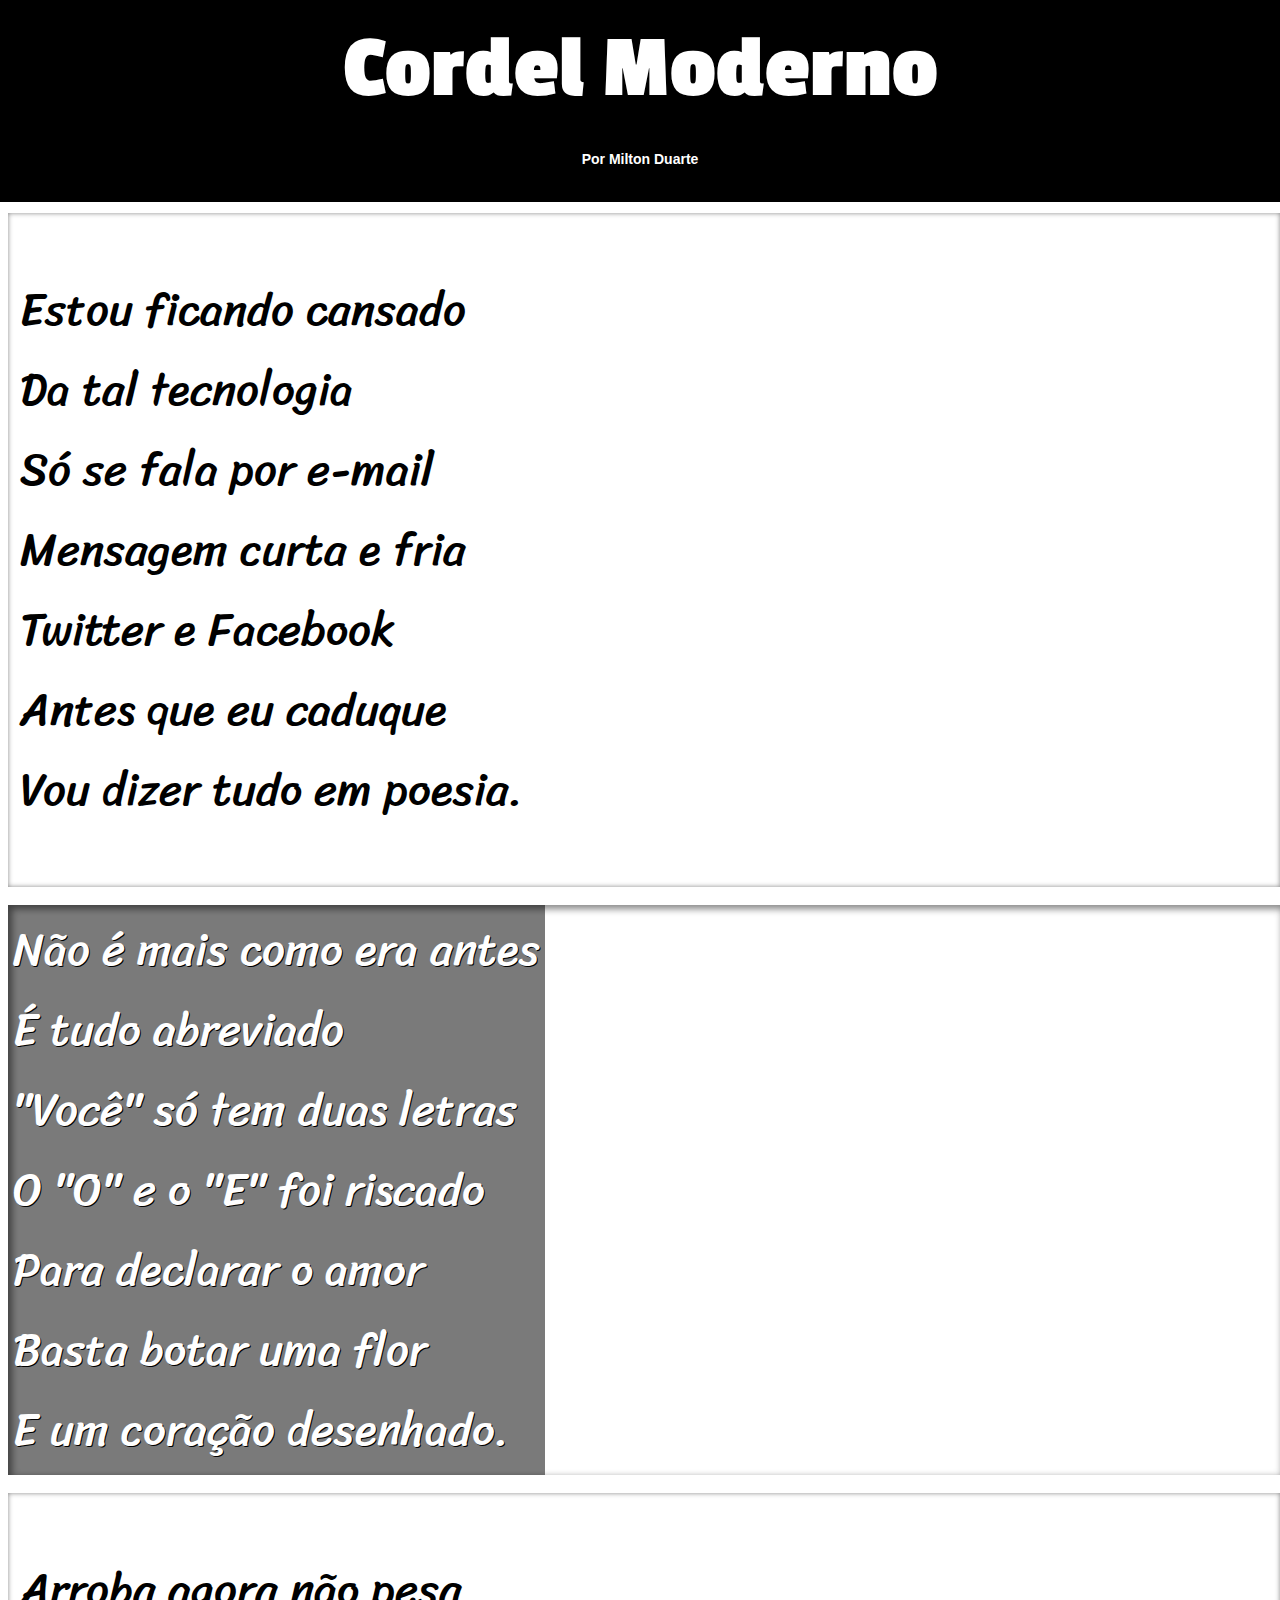
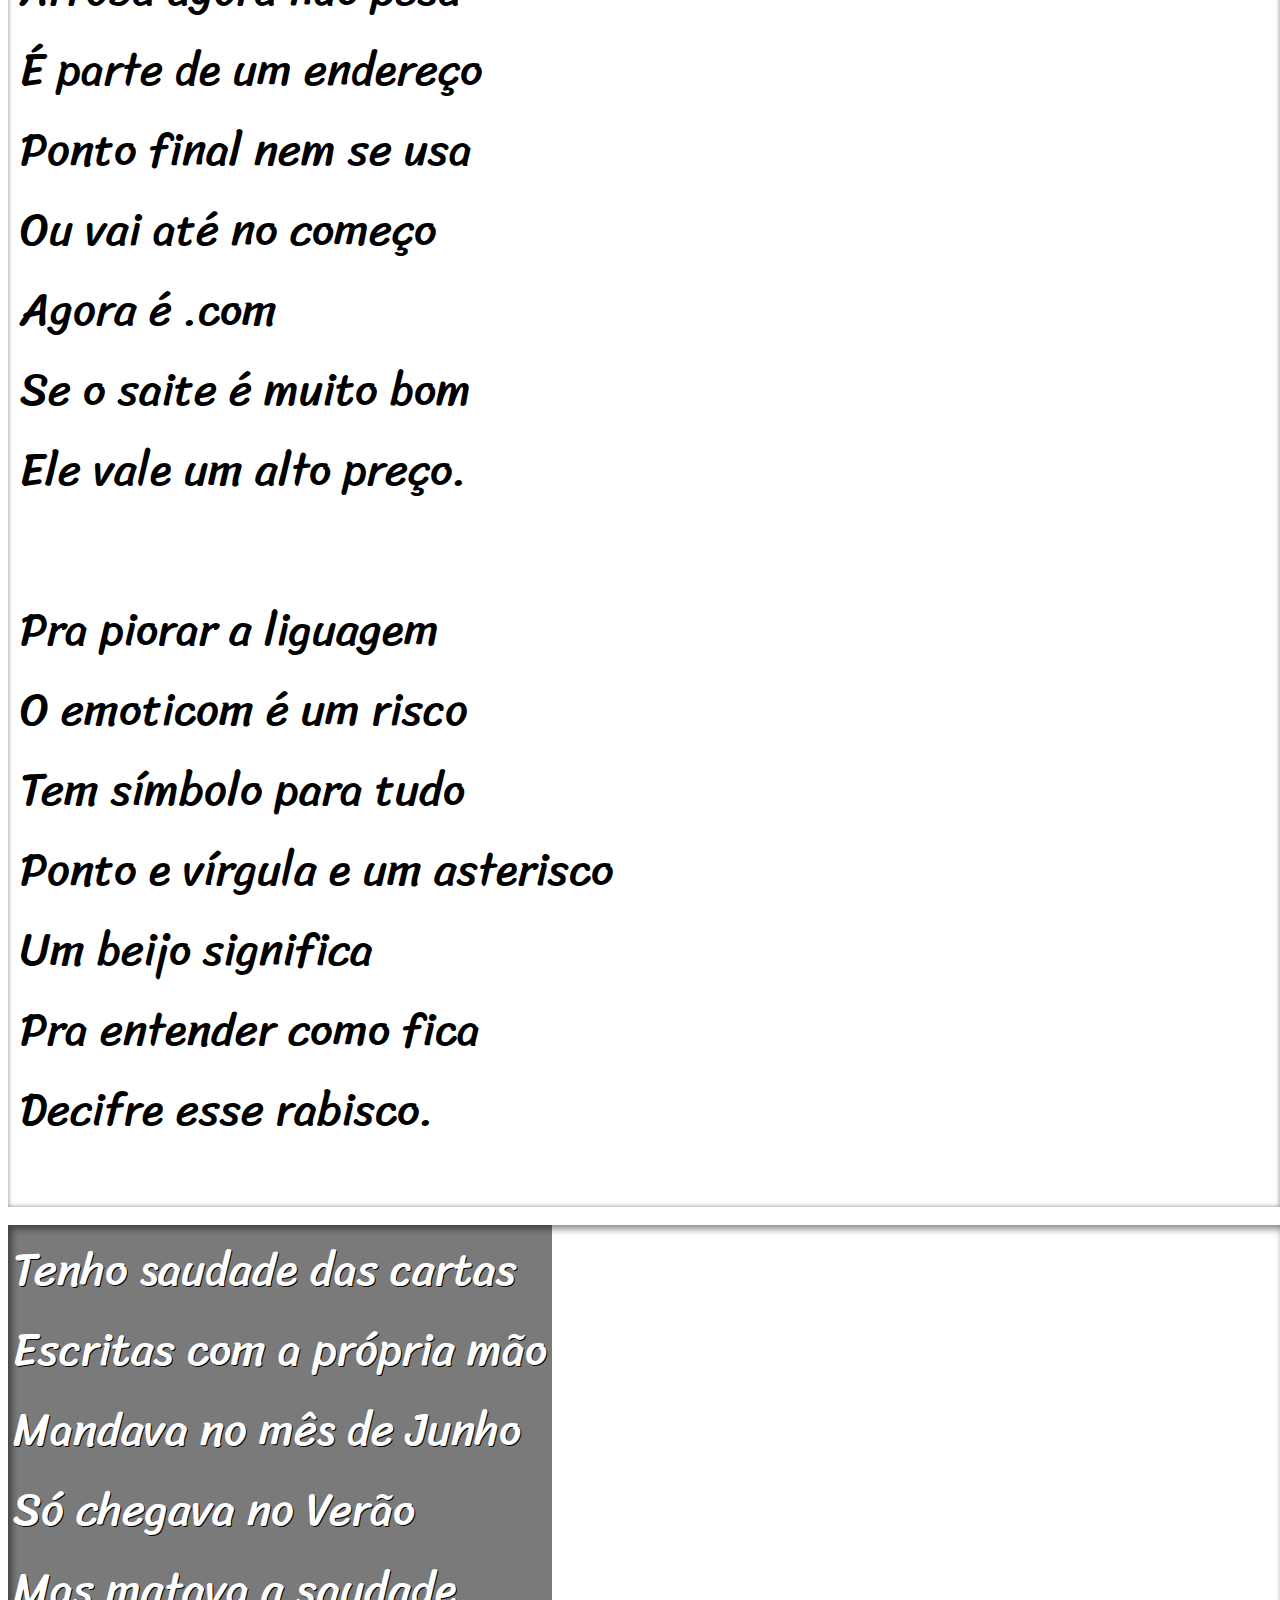
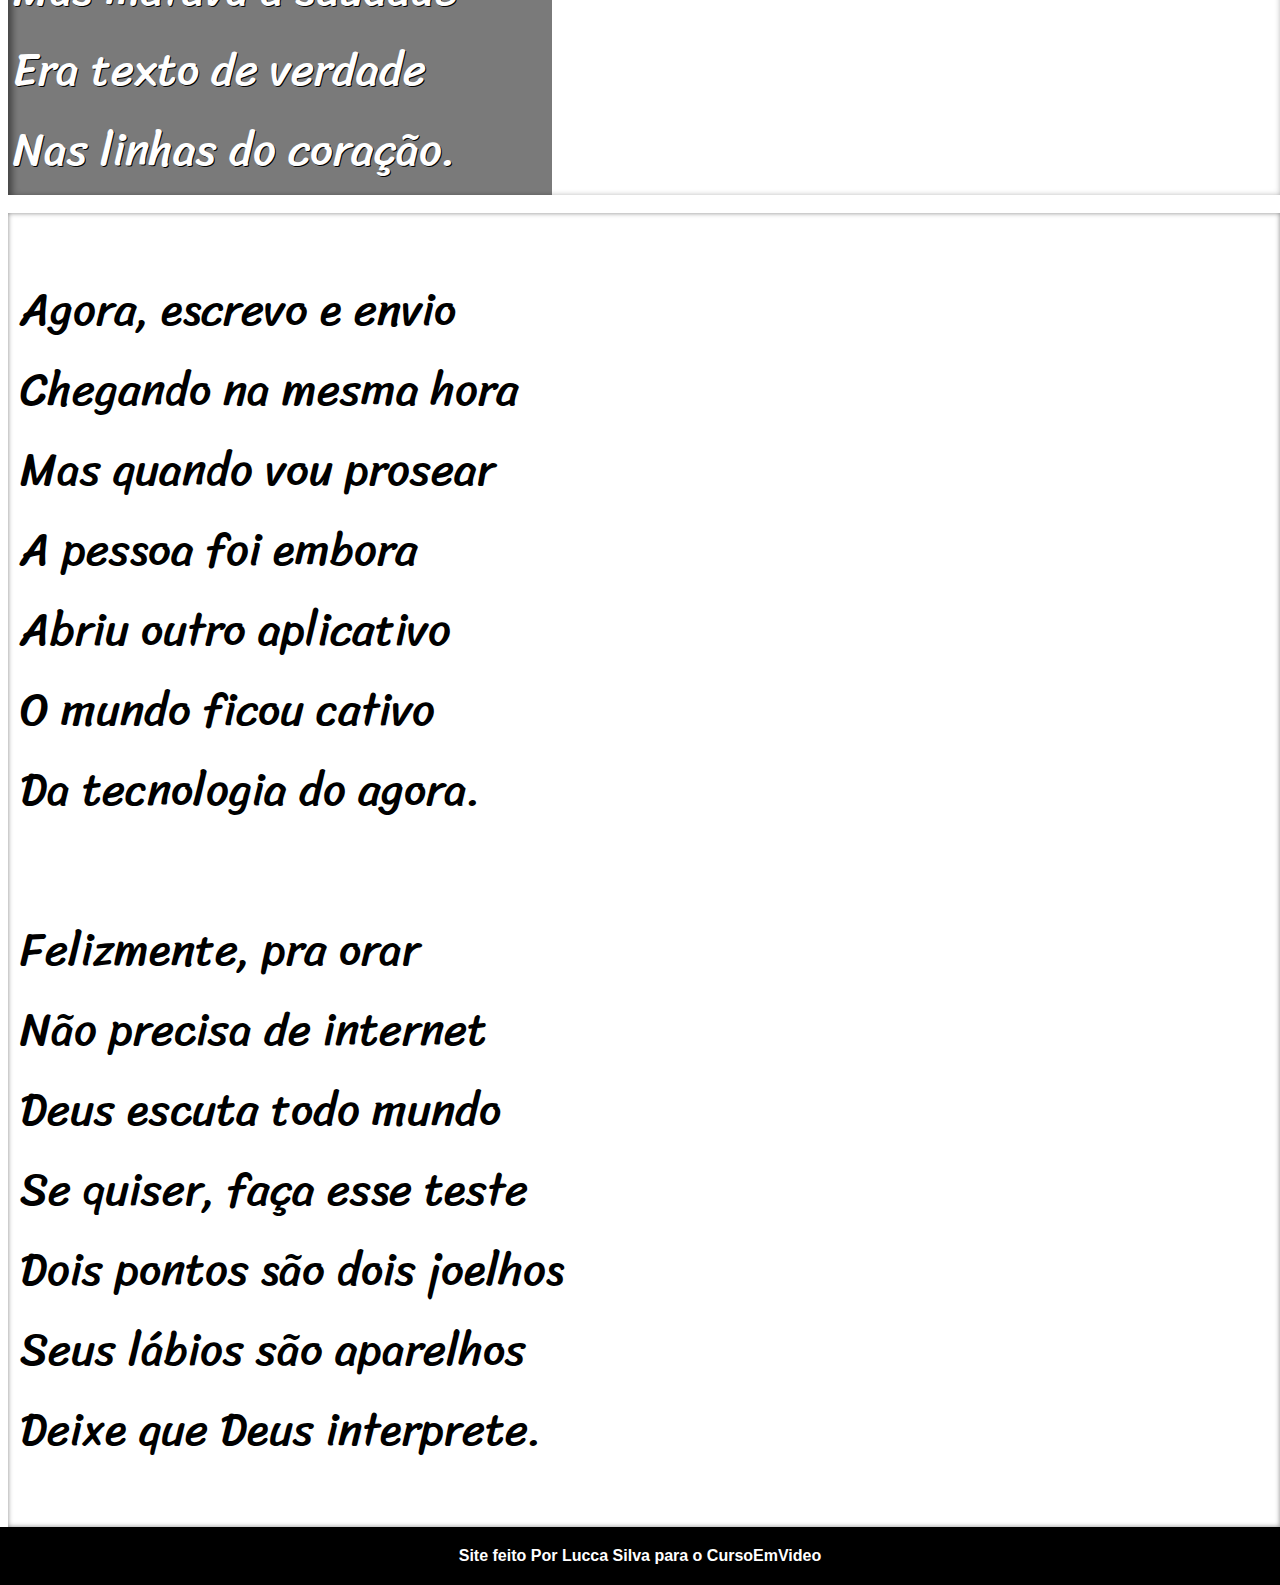
<file: index.html>
<!DOCTYPE html>
<html lang="pt-br">
<head>
    <meta charset="UTF-8">
    <meta name="viewport" content="width=device-width, initial-scale=1.0">
    <title>Cordel Moderno</title>
    <link rel="stylesheet" href="style.css">
</head>
<body>
    <header class="cabeca">
        <h1>Cordel Moderno</h1>
        <h2>Por <a id="link" href="https://www.recantodasletras.com.br/poesias/3186743" target="_blank" rel="external_">Milton Duarte</a></h2>
    </header>
    <main>
        <section class="normal"><p>Estou ficando cansado <br>
            Da tal tecnologia <br>
            Só se fala por e-mail<br>
            Mensagem curta e fria<br>
            Twitter e Facebook<br>
            Antes que eu caduque<br>
            Vou dizer tudo em poesia.<br>
            </p>
        </section>
            <br>
           <section class="image" id="img01">
            <p>
                Não é mais como era antes<br>
                    É tudo abreviado<br>
                    "Você" só tem duas letras<br>
                    O "O" e o "E" foi riscado<br>
                    Para declarar o amor<br>
                    Basta botar uma flor<br>
                    E um coração desenhado.<br>
                
            </p>
            </section> 
                <br>
                <section class="normal">
                    <p>Arroba agora não pesa<br>
                    É parte de um endereço<br>
                    Ponto final nem se usa<br>
                    Ou vai até no começo<br>
                    Agora é .com<br>
                    Se o saite é muito bom<br>
                    Ele vale um alto preço.<br>
                <br>
                Pra piorar a liguagem<br>
                O emoticom é um risco<br>
                Tem símbolo para tudo<br>
                Ponto e vírgula e um asterisco<br>
                Um beijo significa<br>
                Pra entender como fica<br>
                Decifre esse rabisco.<br>
            </p>
        </section>
            <br>
           <section class="image" id="img02">
            <p>
                Tenho saudade das cartas<br>
                Escritas com a própria mão<br>
                Mandava no mês de Junho<br>
                Só chegava no Verão<br>
                Mas matava a saudade<br>
                Era texto de verdade<br>
                Nas linhas do coração.<br>
            </p>
        </section>
            <br>
           <section class="normal">
            <p>
                Agora, escrevo e envio<br>
                Chegando na mesma hora<br>
                Mas quando vou prosear<br>
                A pessoa foi embora<br>
                Abriu outro aplicativo<br>
                O mundo ficou cativo<br>
                Da tecnologia do agora.<br>
                <br>
                Felizmente, pra orar<br>
                Não precisa de internet<br>
                Deus escuta todo mundo<br>
                Se quiser, faça esse teste<br>
                Dois pontos são dois joelhos<br>
                Seus lábios são aparelhos<br>
                Deixe que Deus interprete.<br>
            </p>
        </section> 
    </main>
    <footer>
 <h1>Site feito Por <a href="https://github.com/yluccaz27" target="_blank" rel="external_">Lucca Silva </a> para o <a href="https://www.cursoemvideo.com/" target="_blank" rel="external_">CursoEmVideo</a></h1>
    </footer>

</body>
</html>
</file>
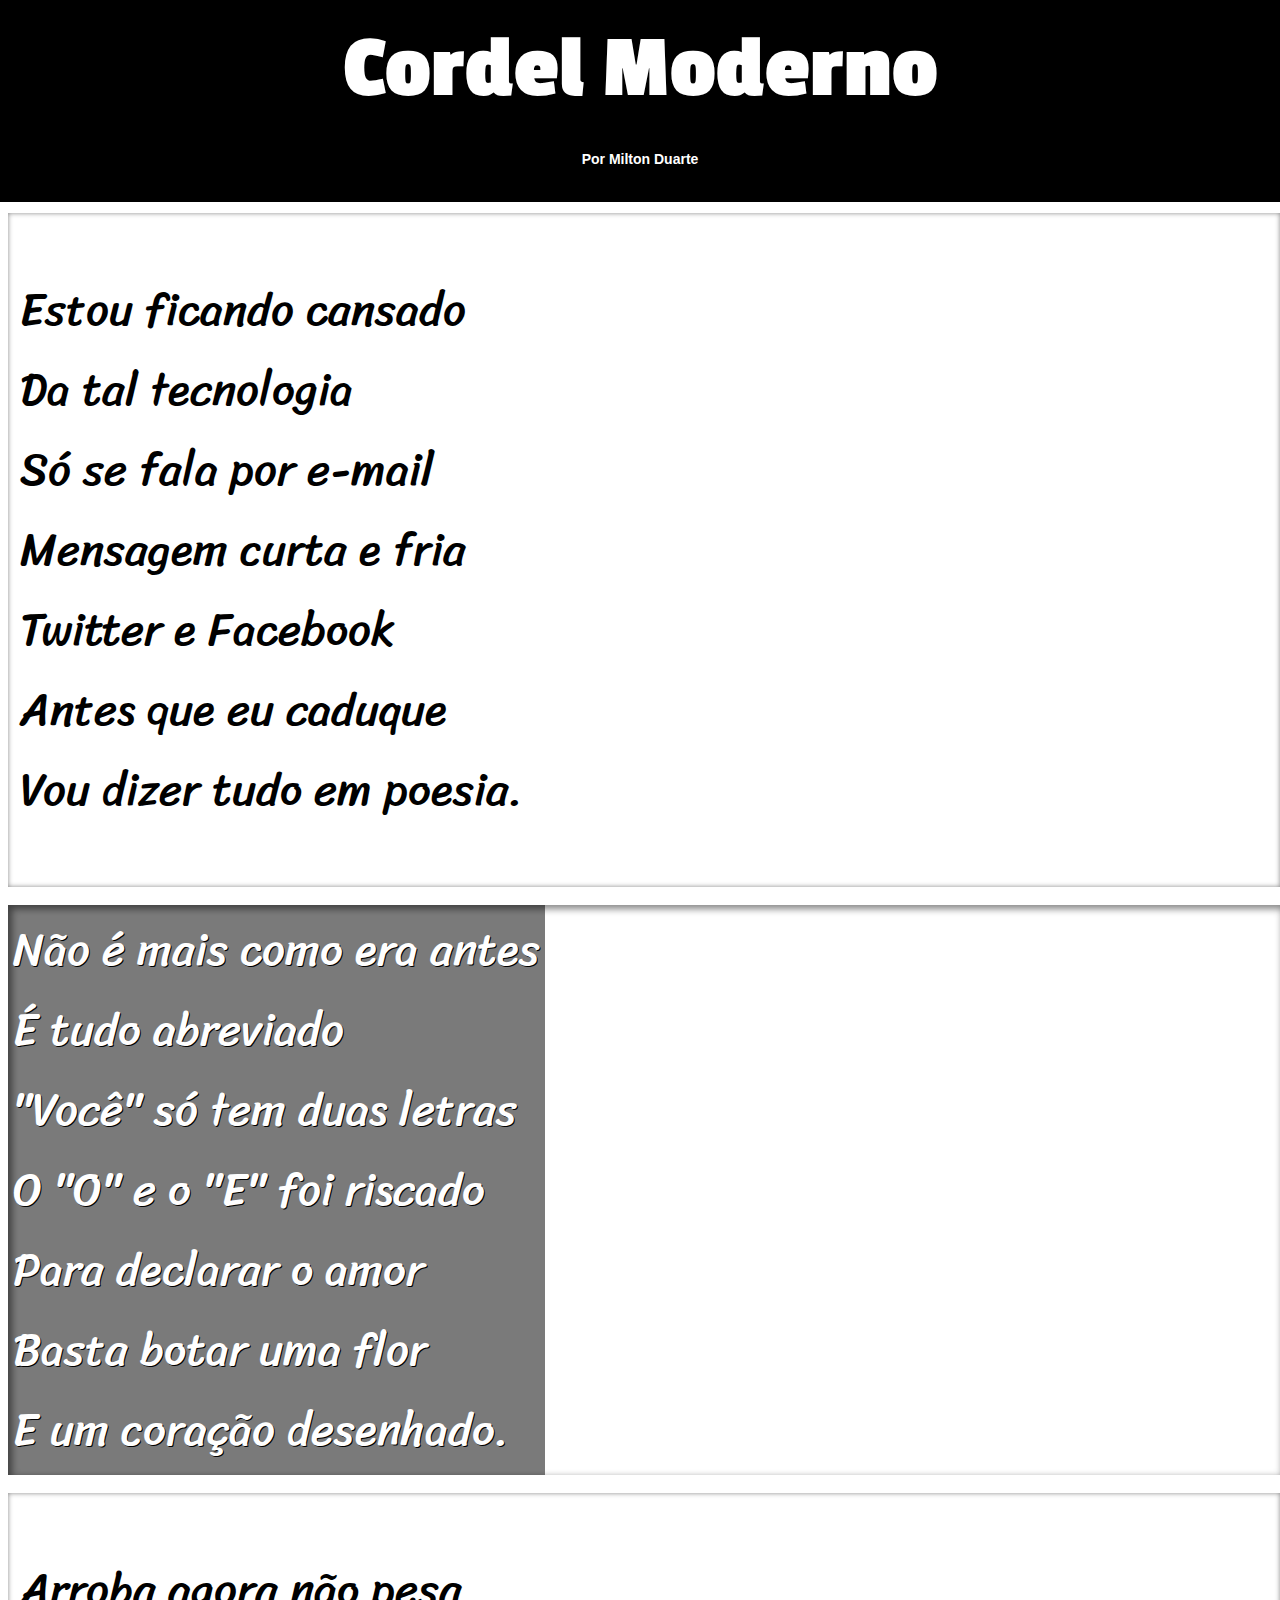
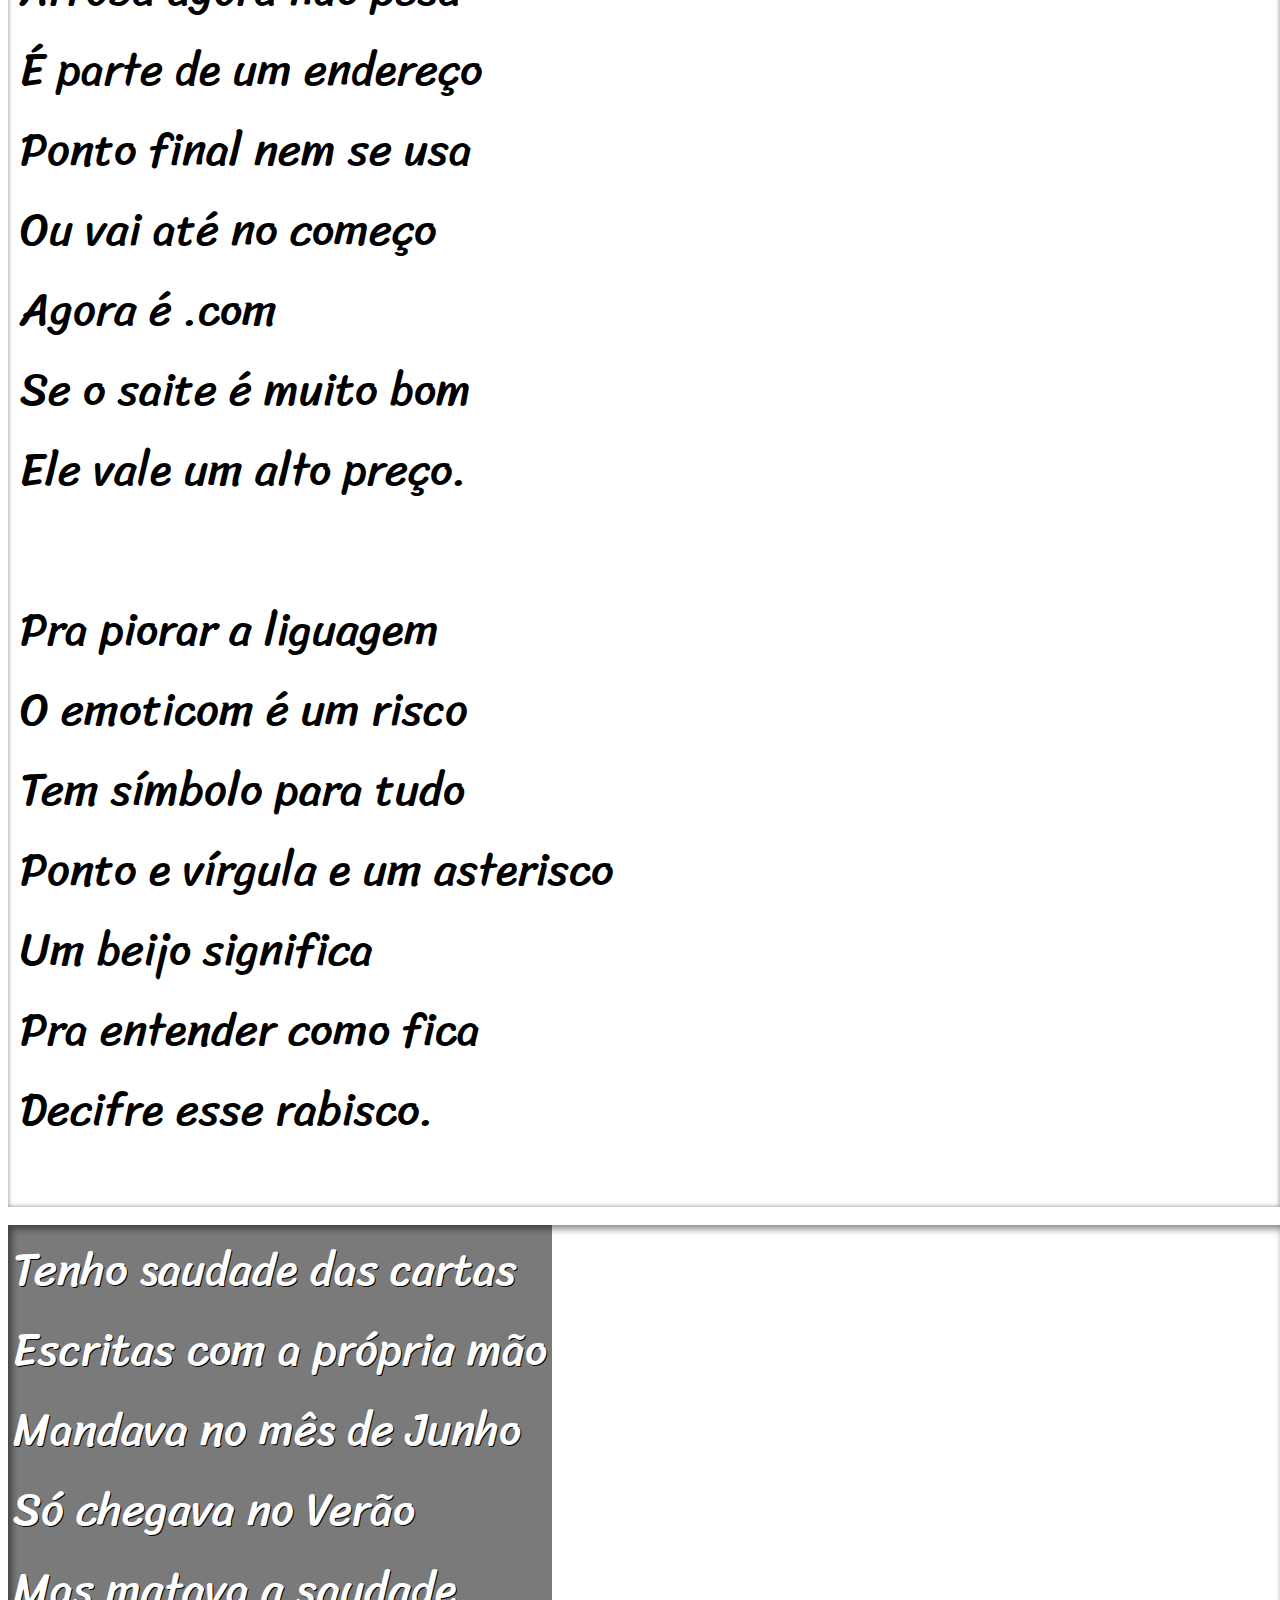
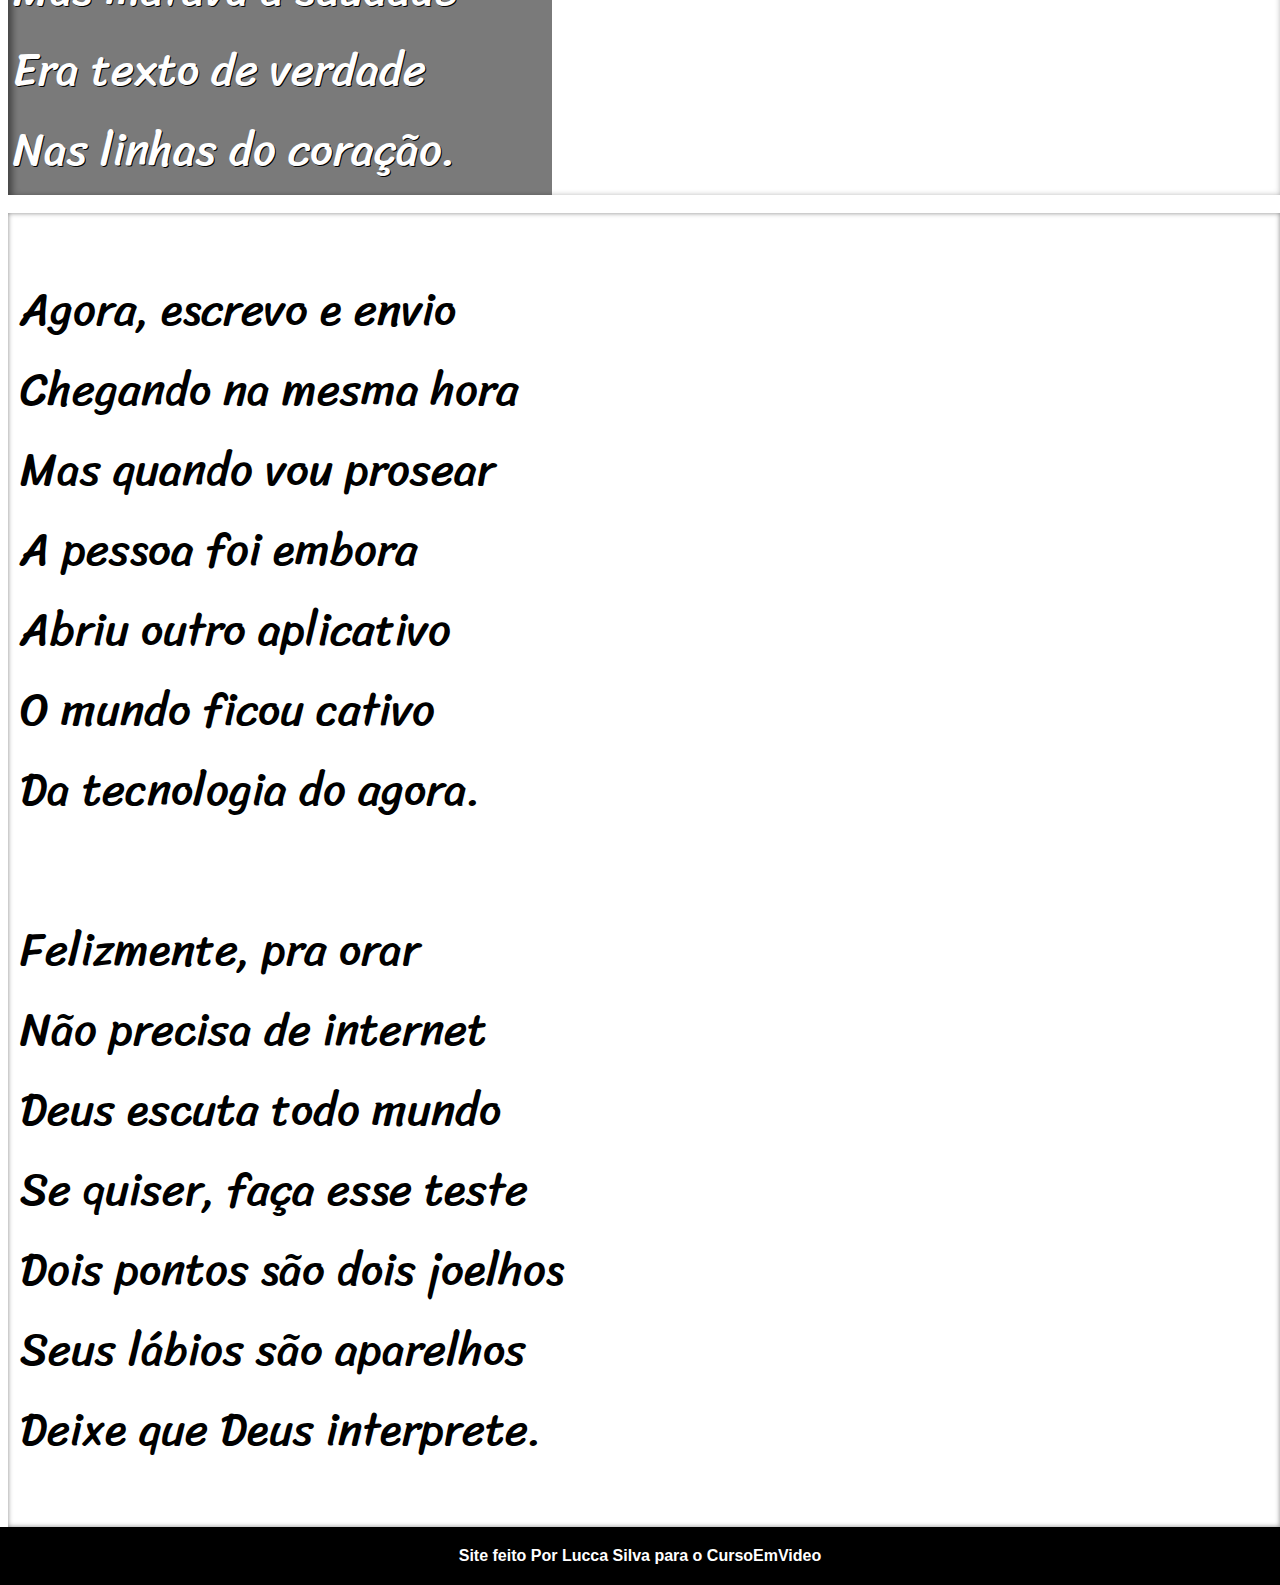
<file: cordel-moderno.html>
<!DOCTYPE html>
<html lang="pt-br">
<head>
    <meta charset="UTF-8">
    <meta name="viewport" content="width=device-width, initial-scale=1.0">
    <title>Cordel Moderno</title>
    <link rel="stylesheet" href="style.css">
</head>
<body>
    <header class="cabeca">
        <h1>Cordel Moderno</h1>
        <h2>Por <a id="link" href="https://www.recantodasletras.com.br/poesias/3186743" target="_blank" rel="external_">Milton Duarte</a></h2>
    </header>
    <main>
        <section class="normal"><p>Estou ficando cansado <br>
            Da tal tecnologia <br>
            Só se fala por e-mail<br>
            Mensagem curta e fria<br>
            Twitter e Facebook<br>
            Antes que eu caduque<br>
            Vou dizer tudo em poesia.<br>
            </p>
        </section>
            <br>
           <section class="image" id="img01">
            <p>
                Não é mais como era antes<br>
                    É tudo abreviado<br>
                    "Você" só tem duas letras<br>
                    O "O" e o "E" foi riscado<br>
                    Para declarar o amor<br>
                    Basta botar uma flor<br>
                    E um coração desenhado.<br>
                
            </p>
            </section> 
                <br>
                <section class="normal">
                    <p>Arroba agora não pesa<br>
                    É parte de um endereço<br>
                    Ponto final nem se usa<br>
                    Ou vai até no começo<br>
                    Agora é .com<br>
                    Se o saite é muito bom<br>
                    Ele vale um alto preço.<br>
                <br>
                Pra piorar a liguagem<br>
                O emoticom é um risco<br>
                Tem símbolo para tudo<br>
                Ponto e vírgula e um asterisco<br>
                Um beijo significa<br>
                Pra entender como fica<br>
                Decifre esse rabisco.<br>
            </p>
        </section>
            <br>
           <section class="image" id="img02">
            <p>
                Tenho saudade das cartas<br>
                Escritas com a própria mão<br>
                Mandava no mês de Junho<br>
                Só chegava no Verão<br>
                Mas matava a saudade<br>
                Era texto de verdade<br>
                Nas linhas do coração.<br>
            </p>
        </section>
            <br>
           <section class="normal">
            <p>
                Agora, escrevo e envio<br>
                Chegando na mesma hora<br>
                Mas quando vou prosear<br>
                A pessoa foi embora<br>
                Abriu outro aplicativo<br>
                O mundo ficou cativo<br>
                Da tecnologia do agora.<br>
                <br>
                Felizmente, pra orar<br>
                Não precisa de internet<br>
                Deus escuta todo mundo<br>
                Se quiser, faça esse teste<br>
                Dois pontos são dois joelhos<br>
                Seus lábios são aparelhos<br>
                Deixe que Deus interprete.<br>
            </p>
        </section> 
    </main>
    <footer>
 <h1>Site feito Por <a href="https://github.com/yluccaz27" target="_blank" rel="external_">Lucca Silva </a> para o <a href="https://www.cursoemvideo.com/" target="_blank" rel="external_">CursoEmVideo</a></h1>
    </footer>

</body>
</html>
</file>
<file: style.css>
@charset "UTF-8";

@import url('https://fonts.googleapis.com/css2?family=Passion+One:wght@400;700;900&display=swap');

@import url('https://fonts.googleapis.com/css2?family=Sriracha&display=swap');

header{
background-color: black;
color: white;
text-transform: small-caps;
font-family: "Passion One", sans-serif;
font-weight: 28px;
font-style: normal;
text-align: center;
padding: 0px 0px 0px 0px;
margin: 0px 0px 0px 0px;
display: block;
background-size: cover;
}
header > h1{
    margin: 0px;
    padding: 20px;
    font-size: 90px;
}
header > h2{
    font-family: Arial, Helvetica, sans-serif;
    font-size: 14px;
    padding-bottom: 35px;
}
a{
    color: white;
    text-decoration: none;
    font-weight: bolder;
}
a:visited{
    color: white;
    text-decoration: none;}
a:hover{text-decoration: underline;}
body{
    margin: 0px;
}
body > main{
    padding-left: 8px;
}
section.normal{
    background-color: white;
    background-size: contain;
    color: black;
    font-size: 5vh;
    font-family: "Sriracha";
    padding: 12px;
    box-shadow:inset 0px 0px 5px 0px rgba(0,0,0,0.473) ;
}
section.image{
    box-shadow: inset 3px 3px 7px 1px rgba(0, 0, 0, 0.473);
    background-size: cover;
    background-attachment: fixed;
}
section.image > p{
    margin: 0px;
    display: inline-block;
    padding: 5px;
    background-color: rgba(0, 0, 0, 0.521);
    text-shadow: 1px 1px 0px black;;
    color: white;
   font-family: "Sriracha";
   font-size: 5vh;
}
section#img01{
    background-image: url('imagens/background001.jpg');
    background-position: right center;
   
   
}
section#img02{
    background-image: url('imagens/background002.jpg');
    background-position: right center;
 
}
footer{
    background-color: black;
color: white;
text-transform: small-caps;
font-family: Arial, Helvetica, sans-serif;
font-weight: 16px;
font-style: normal;
text-align: center;
padding: 0px 0px 0px 0px;
margin: 0px 0px 0px 0px;
display: block;
background-size: cover;
}
footer>h1{
    margin: 0px;
    padding: 20px;
    font-size: 16px
}
</file>
